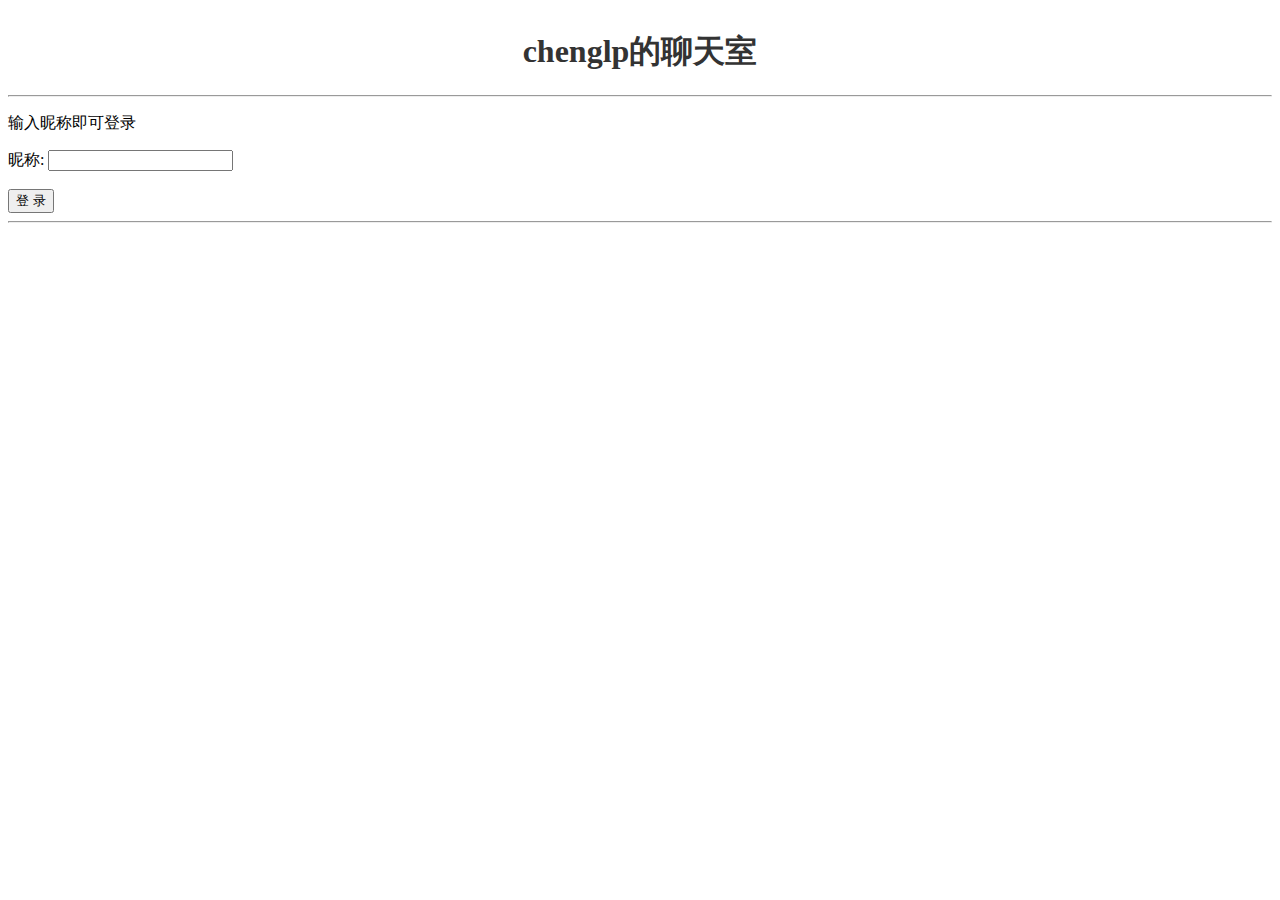
<file: templates/login.html>
<!DOCTYPE html>
<html>
<head lang="en">
    <meta charset="UTF-8">
    <title>Login Page | Amaze UI Example</title>
    <meta http-equiv="X-UA-Compatible" content="IE=edge">
    <meta name="viewport"
          content="width=device-width, initial-scale=1.0, minimum-scale=1.0, maximum-scale=1.0, user-scalable=no">
    <meta name="format-detection" content="telephone=no">
    <meta name="renderer" content="webkit">
    <meta http-equiv="Cache-Control" content="no-siteapp"/>
    <link rel="alternate icon" type="image/png" href="../../../Downloads/AmazeUI-2.4.2/assets/i/favicon.png">
    <link rel="stylesheet" href="http://cdn.amazeui.org/amazeui/2.4.2/css/amazeui.min.css">
    <style>
        .header {
            text-align: center;
        }

        .header h1 {
            font-size: 200%;
            color: #333;
            margin-top: 30px;
        }

        .header p {
            font-size: 14px;
        }
    </style>
</head>
<body>
<div class="header">
    <div class="am-g">
        <h1>chenglp的聊天室</h1>
    </div>
    <hr/>
</div>
<div class="am-g">
    <div class="am-u-lg-6 am-u-md-8 am-u-sm-centered">
        <p>输入昵称即可登录</p>

        <form method="post" class="am-form">
            <label for="email">昵称:</label>
            <input type="text" name="nickname" id="email" value="">
            <br>
            <br/>

            <div class="am-cf">
                <input type="submit" name="" value="登 录" class="am-btn am-btn-primary am-btn-sm">

            </div>
        </form>
        <hr>
    </div>
</div>
</body>
</html>
</file>
